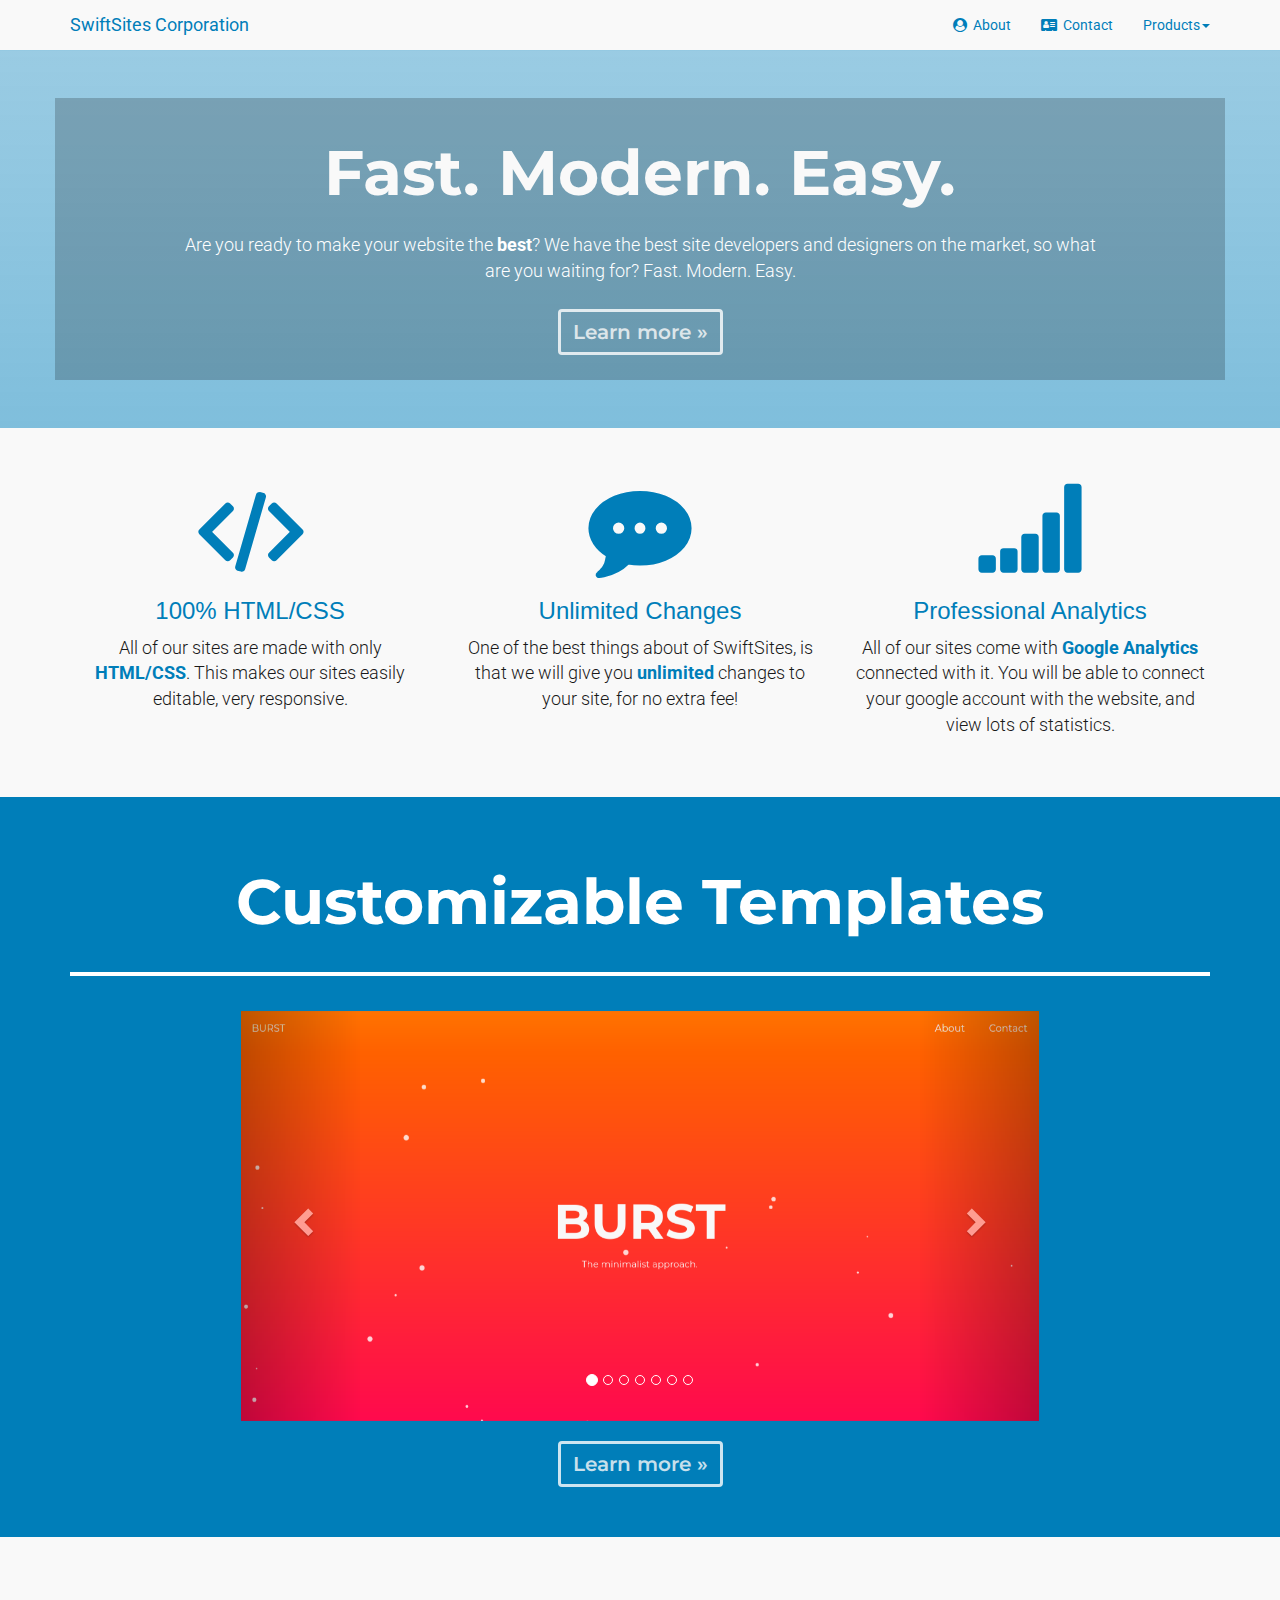
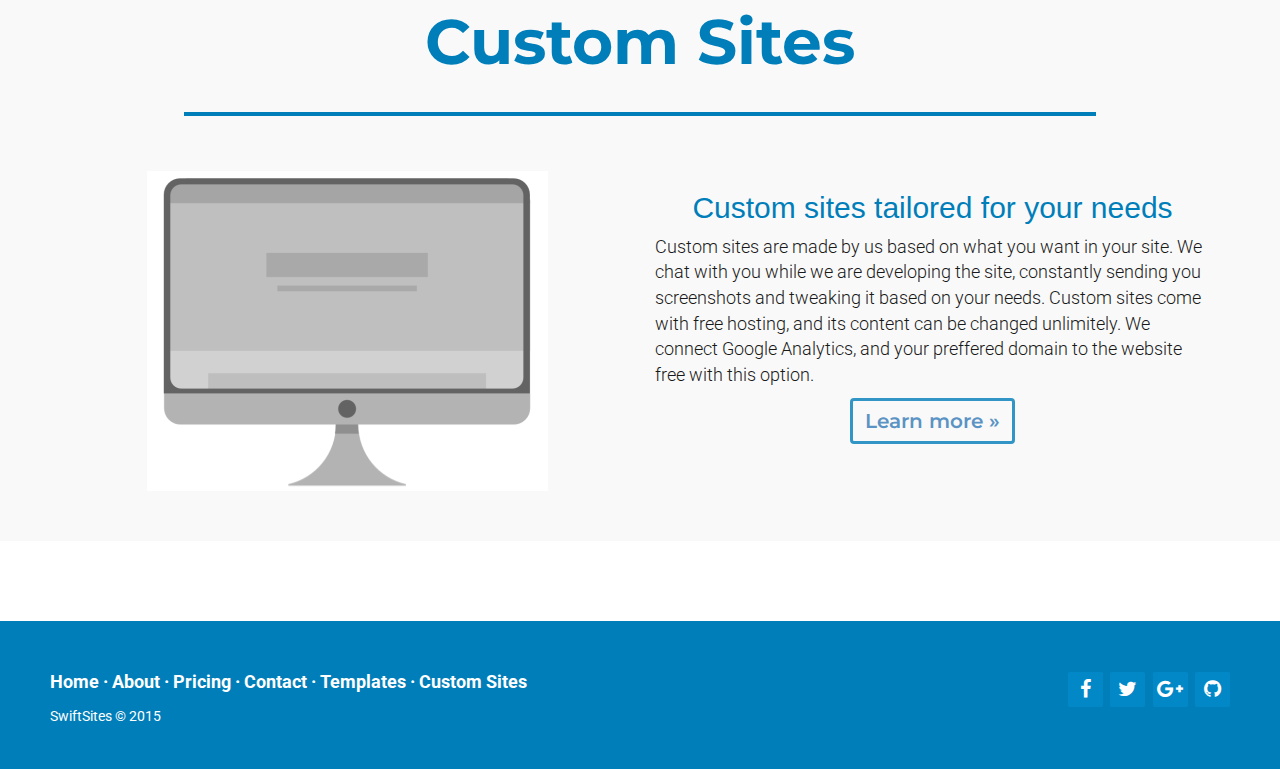
<file: index.html>
<!DOCTYPE html>
<html>
  <head>
    <title>SwiftSites: Fast. Modern. Easy.</title>
    <!-- Meta -->
    <meta charset="UTF-8">
    <meta http-equiv="Content-Type" content="text/html; charse=UTF-8">
    <meta name="viewport" content="width=device-width, maximum-scale=1.0, minimum-scale=1.0, initial-scale=1.0">
    <meta name="author" content="SwiftSites">
    <meta name="description" content="SwiftSites home.">
    <meta name="keywords" content="swiftsites">
    <link rel="shortcut icon" href="./assets/images/logo.png" type="image/png">
    <!-- Import CSS -->
    <link rel="stylesheet" href="./assets/css/styles.css" type="text/css">
    <script src="./assets/js/scripts.js"></script>
    <!--  Import Animate.CSS -->
    <link rel="stylesheet" href="https://cdnjs.cloudflare.com/ajax/libs/animate.css/3.5.2/animate.min.css">
    <!-- Import FontAwesome -->
    <link href="https://maxcdn.bootstrapcdn.com/font-awesome/4.7.0/css/font-awesome.min.css" rel="stylesheet" integrity="sha384-wvfXpqpZZVQGK6TAh5PVlGOfQNHSoD2xbE+QkPxCAFlNEevoEH3Sl0sibVcOQVnN" crossorigin="anonymous  ">
    <!-- Import Bootstrap -->
    <!-- Latest compiled and minified CSS -->
    <link rel="stylesheet" href="https://maxcdn.bootstrapcdn.com/bootstrap/3.3.7/css/bootstrap.min.css">

    <!-- jQuery library -->
    <script src="https://ajax.googleapis.com/ajax/libs/jquery/3.2.1/jquery.min.js"></script>

    <!-- Latest compiled JavaScript -->
    <script src="https://maxcdn.bootstrapcdn.com/bootstrap/3.3.7/js/bootstrap.min.js"></script>
  </head>

  <body>
    <nav id="navbar" class="navbar navbar-inverse navbar-static-top">
    	<div class="container">
    		<div class="navbar-header">
    			<a class="navbar-brand" href="#">SwiftSites Corporation  </a>
    		</div>
    		<div class="collapse navbar-collapse" id="bs-example-navbar-collapse-1">
    			<ul class="nav navbar-nav navbar-right">
    				<li id="navbar-item"><a href="#"><i class="fa fa-user-circle" aria-hidden="true"></i>&nbsp;&nbsp;About</a></li>
    				<li id="navbar-item"><a href="#"><i class="fa fa-address-card" aria-hidden="true"></i>&nbsp;&nbsp;Contact</a></li>
            <li id="navbar-item" class="dropdown">
              <a href="#" class="dropdown-toggle" data-toggle="dropdown" role="button" aria-haspopup="true" aria-expanded="false">Products<span class="caret"></span></a>
              <ul class="dropdown-menu">
                <li><a style="color: #191919" href="#inverted">Templates</a></li>
                <li><a style="color: #191919" href="#">Custom Site&nbsp;&nbsp;<span style="vertical-align:middle;" class="label label-danger">Hot!</span></a></li>
                <li><a style="color: #191919" href="#">Wordpress Site</a></li>
                <li><a style="color: #191919" href="#">Company Package&nbsp;&nbsp;<span style="vertical-align:middle;" class="label label-success">New!</span></a></li>
              </ul>
            </li>
    			</ul>
    		</div>
    	</div>
    </nav>
    <div class="jumbotron" id="jumbotron">
    	<div class="container header-container">
    		<h1 id="heading">Fast. Modern. Easy.</h1>
    		<div id="paragraph-jumbotron">
          Are you ready to make your website the <b style="color:white">best</b>? We have the best site developers and designers on the market, so what are you waiting for? Fast. Modern. Easy.
        </div>
    		<br>
    		<div>
          <a class="btn button" href="#" role="button" id="button">Learn more »</a>
        </div>
    	</div>
    </div>
    <div id="container1">
      <div class="container" id="container">
      	<div class="row">
      		<div class="col-md-4">
      			<i id="bold" class="fa fa-code" aria-hidden="true" style="font-size: 10rem;"></i>
      			<h3>100% HTML/CSS</h3>
      			<p id="paragraph">All of our sites are made with only <a id="link" href="#" data-toggle="tooltip" data-placement="top" title="Website building language">HTML/CSS</a>. This makes our sites easily editable, very responsive.</p>
      		</div>
          <script>
          $(document).ready(function(){
              $('[data-toggle="tooltip"]').tooltip();
          });
          </script>
      		<div class="col-md-4">
      			<i id="bold" class="fa fa-commenting" aria-hidden="true" style="font-size: 10rem;"></i>
      			<h3>Unlimited Changes</h3>
      			<p id="paragraph">One of the best things about of SwiftSites, is that we will give you <b>unlimited</b> changes to your site, for no extra fee!</p>
      		</div>
      		<div class="col-md-4">
      			<i id="bold" class="fa fa-signal" aria-hidden="true" style="font-size: 10rem;"></i>
      			<h3>Professional Analytics</h3>
      			<p id="paragraph">All of our sites come with <a id="link" href="#" data-toggle="tooltip" data-placement="top" title="Google Analytics is a service that lets you measure your site statistics">Google Analytics</a> connected with it. You will be able to connect your google account with the website, and view lots of statistics. </p>
      		</div>
          <script>
          $(document).ready(function(){
              $('[data-toggle="tooltip"]').tooltip();
          });
          </script>
      	</div>
      </div>
    </div>
    <div id="inverted">
      <div class="container" id="container">
        <div class="jumbotron" style="background: none; padding: 0px;  margin: 0px;">
          <h1 id="h1">Customizable Templates</h1>
        </div>
        <hr id="hr">
        <div id="myCarousel" class="carousel slide" data-ride="carousel">
          <!-- Indicators -->
          <ol class="carousel-indicators">
            <li data-target="#myCarousel" data-slide-to="0" class="active"></li>
            <li data-target="#myCarousel" data-slide-to="1"></li>
            <li data-target="#myCarousel" data-slide-to="2"></li>
            <li data-target="#myCarousel" data-slide-to="3"></li>
            <li data-target="#myCarousel" data-slide-to="4"></li>
            <li data-target="#myCarousel" data-slide-to="5"></li>
            <li data-target="#myCarousel" data-slide-to="6"></li>
          </ol>

          <!-- Wrapper for slides -->
          <div class="carousel-inner">
            <div class="item active">
              <img src="assets/images/Burst.png" alt="Burst" style="width:100%;">
            </div>

            <div class="item">
              <img src="assets/images/Drop-0.png" alt="Drop" style="width:100%;">
            </div>

            <div class="item">
              <img src="assets/images/Flow-0.jpg" alt="Flow" style="width:100%;">
            </div>

            <div class="item">
              <img src="assets/images/Gloss-0.png" alt="Gloss" style="width:100%;">
            </div>

            <div class="item">
              <img src="assets/images/Mercury.png" alt="Mercury" style="width:100%;">
            </div>

            <div class="item">
              <img src="assets/images/Raspberry.png" alt="Raspberry" style="width:100%;">
            </div>

            <div class="item">
              <img src="assets/images/Rust-0.png" alt="Rust" style="width:100%;">
            </div>
          </div>

          <!-- Left and right controls -->
          <a class="left carousel-control" href="#myCarousel" data-slide="prev">
            <span class="glyphicon glyphicon-chevron-left"></span>
            <span class="sr-only">Previous</span>
          </a>
          <a class="right carousel-control" href="#myCarousel" data-slide="next">
            <span class="glyphicon glyphicon-chevron-right"></span>
            <span class="sr-only">Next</span>
          </a>
        </div>
        <br>
    		<div>
          <center><a style="margin:auto;" class="btn button" href="pricing.html" role="button" id="button">Learn more »</a></center>
        </div>
      </div>
    </div>
    <div id="container1">
      <div class="container" id="container">
        <div class="jumbotron" style="background: none; padding: 0px;  margin: 0px;">
          <h1 id="h1" style="color: rgb(0, 126, 185)">Custom Sites</h1>
        </div>
        <center>
          <hr id="hr" style="width: 80%; border-color: rgb(0, 126, 185)">
        </center>
        <br>
        <div class="row">
          <div class="col-md-6">
            <img id="computer" src="assets/images/computer.png" alt="computer"/>
          </div>
          <div class="col-md-6">
            <h2 style="color: rgb(0, 126, 185);" style="text-align:left">Custom sites tailored for your needs</h2>
            <p id="paragraph1">
              Custom sites are made by us based on what you want in your site. We chat with you while we are developing the site, constantly sending you screenshots and tweaking it based on your needs. Custom sites come with free hosting, and its content can be changed unlimitely. We connect Google Analytics, and your preffered domain to the website free with this option.
              <br>
              <center><a style="margin:auto;" class="btn button" href="pricing.html" role="button" id="button-invert">Learn more »</a></center>
            </p>
          </div>
          <script>
          $(document).ready(function(){
              $('[data-toggle="tooltip"]').tooltip();
          });
          </script>
        </div>
      </div>
    </div>
    <footer class="footer">
			<div class="footer-right">
				<a href="#"><i class="fa fa-facebook"></i></a>
				<a href="https://twitter.com/swift_sites"><i class="fa fa-twitter"></i></a>
				<a href="#"><i class="fa fa-google-plus"></i></a>
				<a href="https://github.com/SwiftSites/"><i class="fa fa-github"></i></a>
			</div>
			<div class="footer-left" style="font-family: Roboto">
				<p class="footer-links">
					<a href="#">Home</a>
					·
					<a href="about.html">About</a>
					·
					<a href="pricing.html">Pricing</a>
					·
					<a href="contact.html">Contact</a>
					·
					<a href="#inverted">Templates</a>
					·
					<a href="#container">Custom Sites</a>
				</p>

				<p>SwiftSites &copy; 2015</p>
			</div>

		</footer>
  </body>
</html>
</file>
<file: assets/css/styles.css>
@import url("https://fonts.googleapis.com/css?family=Roboto:100,200,300,400,500,600,700,800,900,1000");
@import url("https://fonts.googleapis.com/css?family=Montserrat:100,200,300,400,500,600,700,800,900,1000");
/*
  green #46ab6a;
  black #3e4649;
*/
body, html, #container1 {
  background-color: #F9F9F9;
}
#container1 {
  padding: 50px 0px ;
}
#inverted {
  background-color: rgb(0, 126, 185);
  padding: 50px 0px;
}
#h1 {
  font-family: "Montserrat";
  font-weight: 700;
  color: white;
  text-align: center;
}
#hr {
  border: none;
  border-bottom: 4px white solid;
  margin: 35px 0px;
}
#myCarousel {
  width: 70%;
  margin: auto;
}
#invert {
  color: #F9F9F9;
}
.header-container {
  background-color: rgba(0,0,0,0.2);
  padding: 20px 0px;
}
#link {
  position: relative;
  color: rgb(0, 126, 185);
  font-weight: bold;
  text-decoration: none;
}
#link:before {
  content: "";
  position: absolute;
  width: 100%;
  height: 2px;
  bottom: 0;
  left: 0;
  background-color: rgb(0, 126, 185);
  visibility: hidden;
  -webkit-transform: scaleX(0);
  transform: scaleX(0);
  -webkit-transition: all 0.3s ease-in-out 0s;
  transition: all 0.3s ease-in-out 0s;
}
#link:hover:before {
  visibility: visible;
  -webkit-transform: scaleX(1);
  transform: scaleX(1);
}
#link-invert {
  position: relative;
  color: #F9F9F9;
  font-weight: bold;
  text-decoration: none;
}
#link-invert:before {
  content: "";
  position: absolute;
  width: 100%;
  height: 2px;
  bottom: 0;
  left: 0;
  background-color: #f9f9f9;
  visibility: hidden;
  -webkit-transform: scaleX(0);
  transform: scaleX(0);
  -webkit-transition: all 0.3s ease-in-out 0s;
  transition: all 0.3s ease-in-out 0s;
}
#link-invert:hover:before {
  visibility: visible;
  -webkit-transform: scaleX(1);
  transform: scaleX(1);
}
#button {
  opacity: 0.8;
  border: 3px white solid;
  font-size: 20px;
  font-family: Montserrat;
  font-weight: 600;
}
#button:hover, #button:not(hover) {
  transition: all ease 0.5s;
}
#button:hover {
  background-color: white;
  color: rgb(0, 126, 185);
  box-shadow: 0 0 10px rgba(0,0,0,.12), 0 10px 10px rgba(0,0,0,.24);
}
#button-invert {
  opacity: 0.8;
  border: 3px rgb(0, 126, 185) solid;
  font-size: 20px;
  font-family: Montserrat;
  font-weight: 600;
}
#button-invert:hover, #button-invert:not(hover) {
  transition: all ease 0.5s;
}
#button-invert:hover {
  background-color: rgb(0, 126, 185);
  color: white;
  box-shadow: 0 0 10px lightgray, 0 10px 10px lightgray;
}
#navbar {
  background-color: #F9F9F9;
  margin: 0px;
  border: none;
  font-family: Roboto;
}
#navbar  a {
  color: rgb(0, 126, 185);
}
#navbar-item:hover {
  background-color: #eceaea;
  transition: all ease 0.5s;
}
#navbar-item:not(hover){
  transition: all ease 0.5s;
}
#navbar .navbar-nav>.open>a, .navbar-inverse .navbar-nav>.open>a:focus, .navbar-inverse .navbar-nav>.open>a:hover {
  background-color: #eceaea;
}
#jumbotron {
  background: linear-gradient(rgba(2, 126, 185, 0.4),rgba(0, 126, 185, 0.5)), url(https://images.pexels.com/photos/547114/pexels-photo-547114.jpeg);
  margin-bottom: 0px;
  text-align: center;
  background-size: 100%;
  background-position-y: 70%;
}
#heading {
  font-weight: 700;
  font-family: Montserrat;
  color: #F9F9F9;
  margin-bottom: 25px;
}
#paragraph-jumbotron {
  font-weight: 300;
  font-family: Roboto;
  font-size: 18px;
  margin: 0% 10%;
  color: white;
}
#paragraph {
  font-weight: 300;
  font-family: Roboto;
  font-size: 18px;
  color: #191919;
}
#paragraph1 {
  font-weight: 300;
  font-family: Roboto;
  font-size: 18px;
  color: #191919;
  text-align: left;
}
#paragraph-invert {
  font-weight: 300;
  font-family: Roboto;
  font-size: 18px;
  color: #f9f9f9;
}
b {
  color: rgb(0, 126, 185);
}
#container1 h3 {
  color: rgb(0, 126, 185);
}
#bold {
  font-weight: 700;
  color: rgb(0, 126, 185);
}
#bold-invert {
  font-weight: 700;
  color: #f9f9f9;
}
#button {
  margin: 5px;
  color: #F9F9F9;
}
.col-md-4, .col-md-6 {
  text-align: center;
  color: #F9F9F9;
}
.footer{
	background-color: rgb(0, 126, 185);
	box-shadow: 0 1px 1px 0 rgba(0, 0, 0, 0.12);
	box-sizing: border-box;
	width: 100%;
	text-align: left;
	font: normal 16px sans-serif;

	padding: 45px 50px;
	margin-top: 80px;
}

.footer .footer-left p{
	color:  #ffffff;
	font-size: 14px;
	margin: 0;
}
.footer p.footer-links{
	font-size:18px;
	font-weight: bold;
	color:  #ffffff;
	margin: 0 0 10px;
	padding: 0;
}
.footer p.footer-links a{
	display:inline-block;
	line-height: 1.8;
	text-decoration: none;
	color:  inherit;
}
.footer .footer-right{
	float: right;
	margin-top: 6px;
	max-width: 180px;
}
.footer .footer-right a{
	display: inline-block;
	width: 35px;
	height: 35px;
	background-color:  #0388c7;
	border-radius: 2px;

	font-size: 20px;
	color: #ffffff;
	text-align: center;
	line-height: 35px;

	margin-left: 3px;
}
.footer-right a:hover {
	background-color:  #0373a9;
  transition: all ease 0.5s;
}
.footer-right a:not(hover) {
  transition: all ease 0.5s;
}
@media (max-width: 600px) {

	.footer-distributed .footer-left,
	.footer-distributed .footer-right{
		text-align: center;
	}

	.footer-distributed .footer-right{
		float: none;
		margin: 0 auto 20px;
	}

	.footer-distributed .footer-left p.footer-links{
		line-height: 1.8;
	}
}
@media screen and (max-width: 555px) {
   #jumbotron {
     background-size: 100% 100%;
   }
}
@media screen and (max-width: 992px) {
    .col-md-6 {
       width: 70%;
       margin: auto;
       text-align: center;
    }
    #computer {
       width: 60%;
    }
    #paragraph1 {
      text-align: center;
    }
}
</file>
